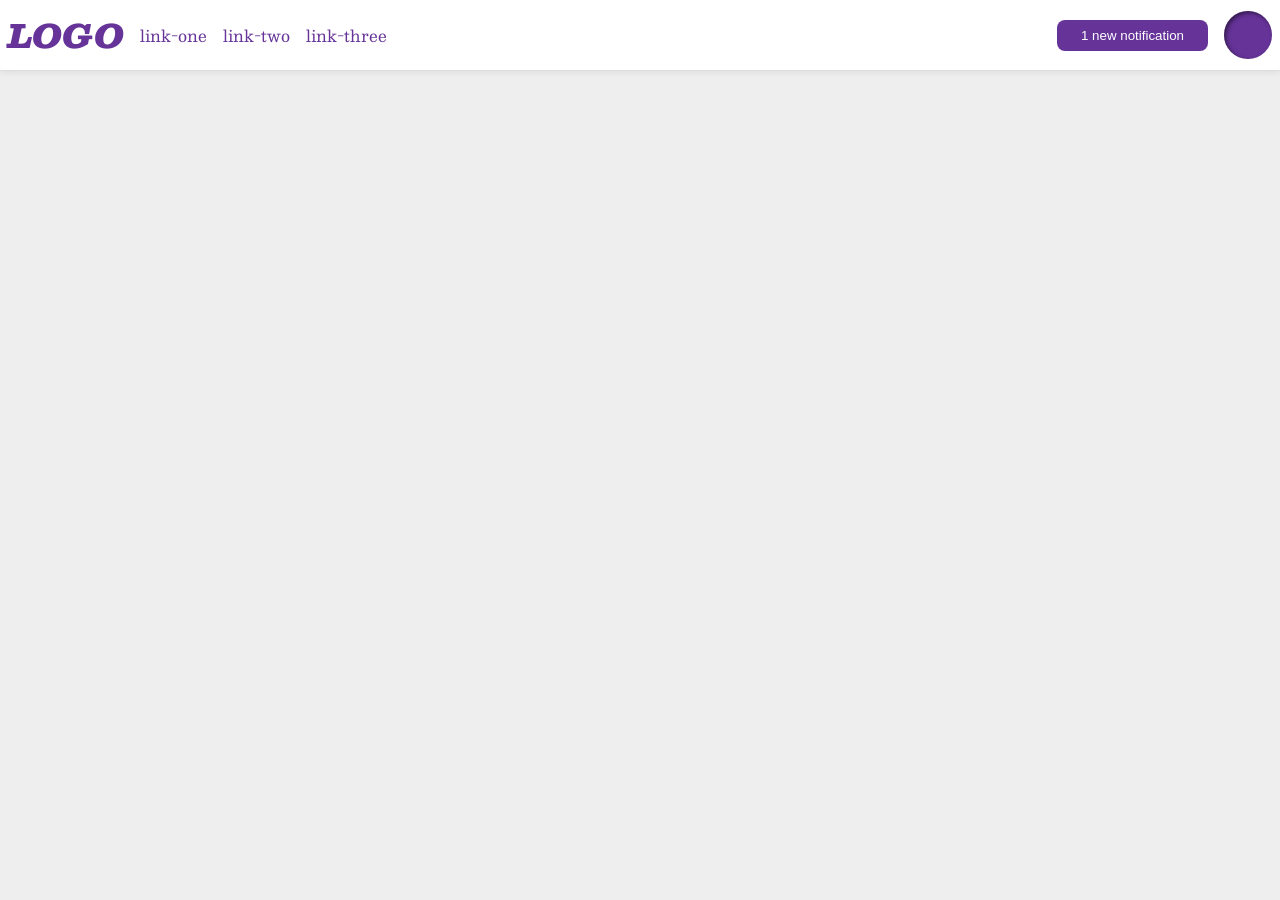
<file: foundations/flex/03-flex-header-2/index.html>
<!DOCTYPE html>
<html lang="en">
  <head>
    <meta charset="UTF-8">
    <meta http-equiv="X-UA-Compatible" content="IE=edge">
    <meta name="viewport" content="width=device-width, initial-scale=1.0">
    <title>Flex Header 2</title>
    <link rel="stylesheet" href="style.css">
  </head>
  <body>
    <div class="header">
      <div class="left-side header-side">
        <div class="logo">
          LOGO
        </div>
        <ul class="links">
          <li><a href="https://google.com">link-one</a></li>
          <li><a href="https://google.com">link-two</a></li>
          <li><a href="https://google.com">link-three</a></li>
        </ul>
        </div>
        <div class="right-side header-side">
          <button class="notifications">
        1 new notification
          </button>
          <div class="profile-image"></div>
        </div>
    </div>
  </body>
</html>
</file>
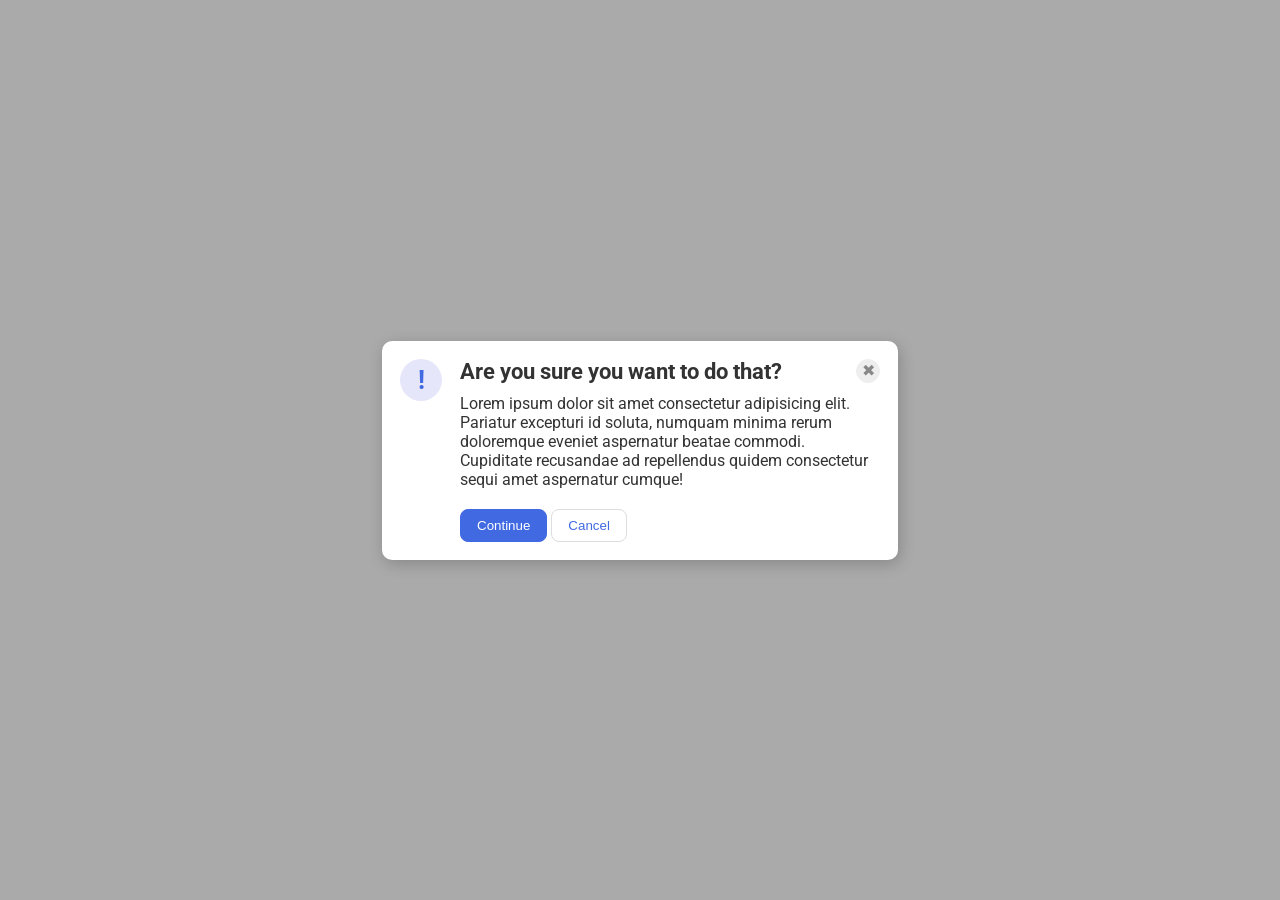
<file: foundations/flex/05-flex-modal/index.html>
<!DOCTYPE html>
<html lang="en">
  <head>
    <meta charset="UTF-8">
    <meta http-equiv="X-UA-Compatible" content="IE=edge">
    <meta name="viewport" content="width=device-width, initial-scale=1.0">
    <link rel="stylesheet" href="style.css">
    <title>Modal</title>
  </head>
  <body>
    <div class="modal">
      <div class="icon">!</div> 
      <div class="items">  
        <div class="header top">Are you sure you want to do that?
        <button class="close-button">✖</button>
        </div>
        <div class="text">Lorem ipsum dolor sit amet consectetur adipisicing elit. Pariatur excepturi id soluta, numquam minima rerum doloremque eveniet aspernatur beatae commodi. Cupiditate recusandae ad repellendus quidem consectetur sequi amet aspernatur cumque!</div>
        <div class="bottom">
          <button class="continue">Continue</button>
          <button class="cancel">Cancel</button>
        </div>
      </div>
    </div>
  </body>
</html>
</file>
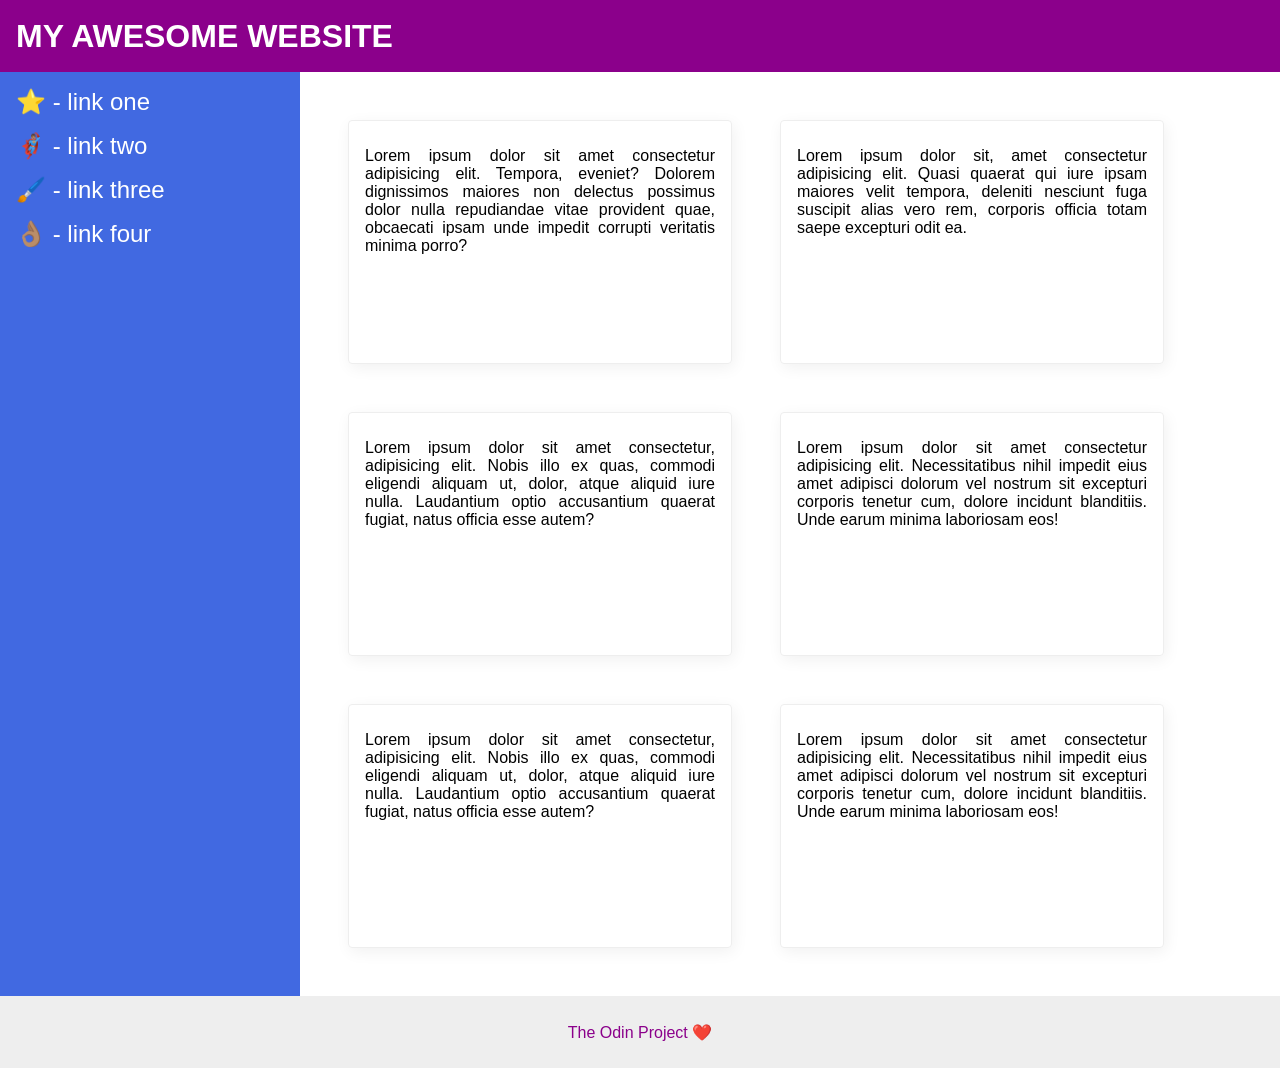
<file: foundations/flex/07-flex-layout-2/index.html>
<!DOCTYPE html>
<html lang="en">
  <head>
    <meta charset="UTF-8">
    <meta http-equiv="X-UA-Compatible" content="IE=edge">
    <meta name="viewport" content="width=device-width, initial-scale=1.0">
    <title>The Holy Grail</title>
    <link rel="stylesheet" href="style.css">
  </head>
  <body>
    <div class="header">
      MY AWESOME WEBSITE
    </div>
    
    <div class="middle">
      <div class="sidebar">
        <ul>
          <li><a href="#">⭐ - link one</a></li>
          <li><a href="#">🦸🏽‍♂️ - link two</a></li>
          <li><a href="#">🖌️ - link three</a></li>
          <li><a href="#">👌🏽 - link four</a></li>
        </ul>
      </div>
      <div class="cards">
        <div class="card">Lorem ipsum dolor sit amet consectetur adipisicing elit. Tempora, eveniet? Dolorem dignissimos maiores non delectus possimus dolor nulla repudiandae vitae provident quae, obcaecati ipsam unde impedit corrupti veritatis minima porro?</div>
        <div class="card">Lorem ipsum dolor sit, amet consectetur adipisicing elit. Quasi quaerat qui iure ipsam maiores velit tempora, deleniti nesciunt fuga suscipit alias vero rem, corporis officia totam saepe excepturi odit ea.</div>
        <div class="card">Lorem ipsum dolor sit amet consectetur, adipisicing elit. Nobis illo ex quas, commodi eligendi aliquam ut, dolor, atque aliquid iure nulla. Laudantium optio accusantium quaerat fugiat, natus officia esse autem?</div>
        <div class="card">Lorem ipsum dolor sit amet consectetur adipisicing elit. Necessitatibus nihil impedit eius amet adipisci dolorum vel nostrum sit excepturi corporis tenetur cum, dolore incidunt blanditiis. Unde earum minima laboriosam eos!</div>
        <div class="card">Lorem ipsum dolor sit amet consectetur, adipisicing elit. Nobis illo ex quas, commodi eligendi aliquam ut, dolor, atque aliquid iure nulla. Laudantium optio accusantium quaerat fugiat, natus officia esse autem?</div>
        <div class="card">Lorem ipsum dolor sit amet consectetur adipisicing elit. Necessitatibus nihil impedit eius amet adipisci dolorum vel nostrum sit excepturi corporis tenetur cum, dolore incidunt blanditiis. Unde earum minima laboriosam eos!</div>
      </div>
    </div>
    <div class="footer">
      The Odin Project ❤️
    </div>
  </body>
</html>
</file>
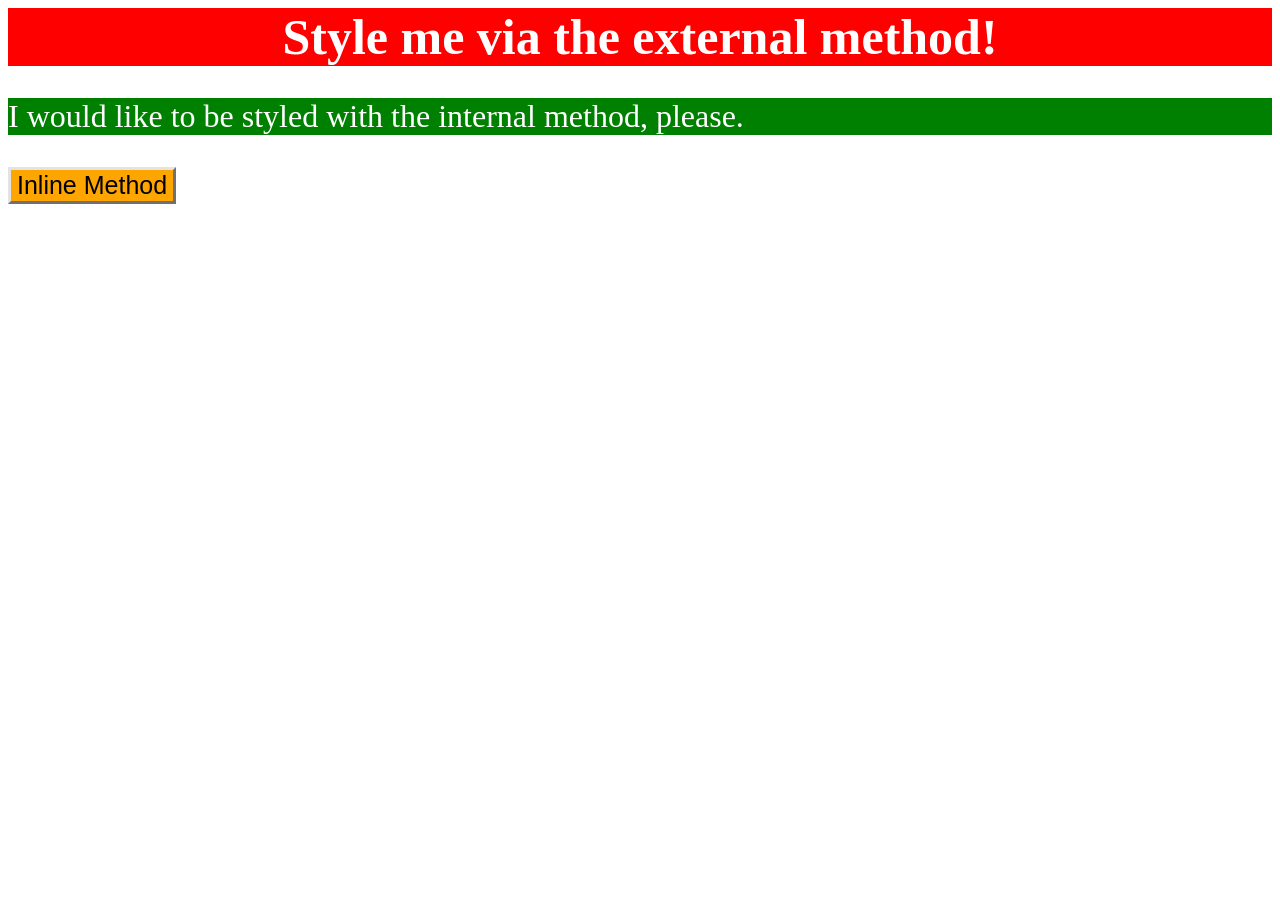
<file: foundations/intro-to-css/01-css-methods/index.html>
<!DOCTYPE html>
<html lang="en">
  <head>
    <meta charset="UTF-8">
    <meta http-equiv="X-UA-Compatible" content="IE=edge">
    <meta name="viewport" content="width=device-width, initial-scale=1.0">
    <link rel="stylesheet" href="./styles.css">
    <title>Methods for Adding CSS</title>

    <style>
      .text{
        color: white;
        background-color: green;
        font-size: 32px;
      }
    </style>

  </head>
  <body>
    <div class="heading">Style me via the external method!</div>
    <p class="text">I would like to be styled with the internal method, please.</p>
    <button style="font-size: 25px; background-color: #ffa500; border-width: 3px ;border-bottom-color:#c4c4c4; border-right-color: #c4c4c4; border-top-color: #e3e3e3; border-left-color: #e3e3e3;">Inline Method</button>
  </body>
</html>
</file>
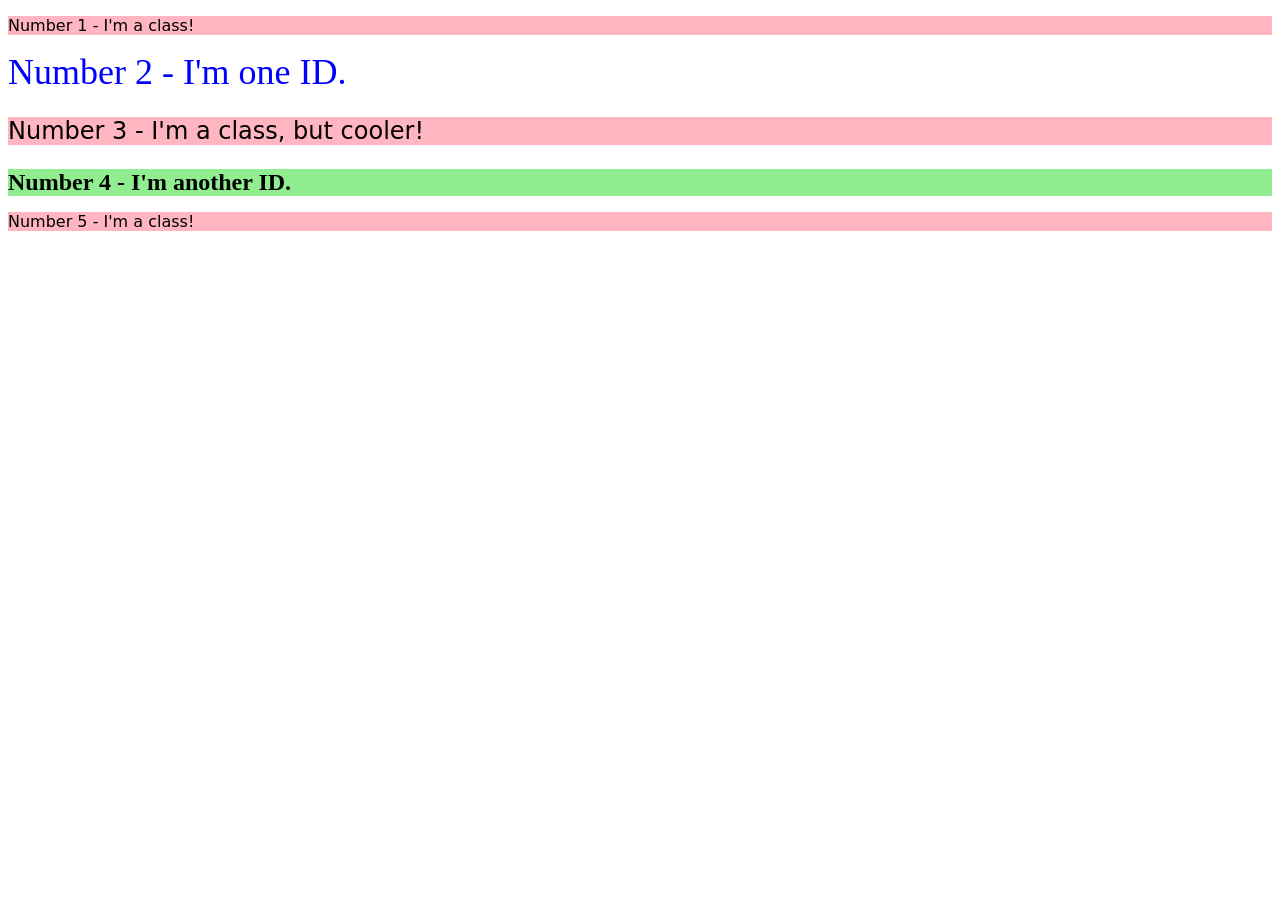
<file: foundations/intro-to-css/02-class-id-selectors/index.html>
<!DOCTYPE html>
<html lang="en">
  <head>
    <meta charset="UTF-8">
    <meta http-equiv="X-UA-Compatible" content="IE=edge">
    <meta name="viewport" content="width=device-width, initial-scale=1.0">
    <title>Class and ID Selectors</title>
    <link rel="stylesheet" href="style.css">
  </head>
  <body>
    <p class="odd-number one">Number 1 - I'm a class!</p>
    <div id="two">Number 2 - I'm one ID.</div>
    <p class="odd-number three">Number 3 - I'm a class, but cooler!</p>
    <div id="four">Number 4 - I'm another ID.</div>
    <p class="odd-number five">Number 5 - I'm a class!</p>
  </body>
</html>
</file>
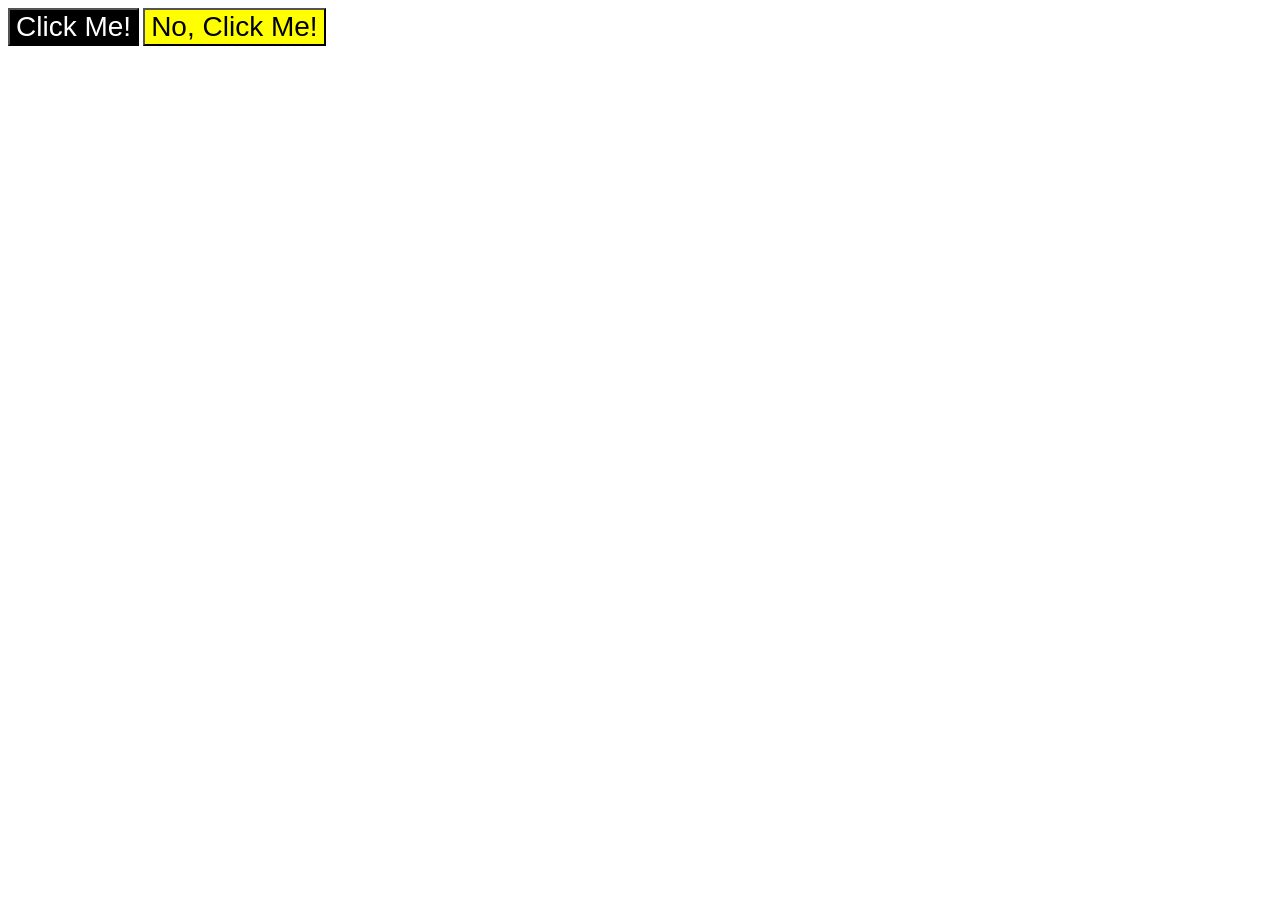
<file: foundations/intro-to-css/03-grouping-selectors/index.html>
<!DOCTYPE html>
<html lang="en">
  <head>
    <meta charset="UTF-8">
    <meta http-equiv="X-UA-Compatible" content="IE=edge">
    <meta name="viewport" content="width=device-width, initial-scale=1.0">
    <title>Grouping Selectors</title>
    <link rel="stylesheet" href="style.css">
  </head>
  <body>
    <button class="first-button">Click Me!</button>
    <button class="second-button">No, Click Me!</button>
  </body>
</html>
</file>
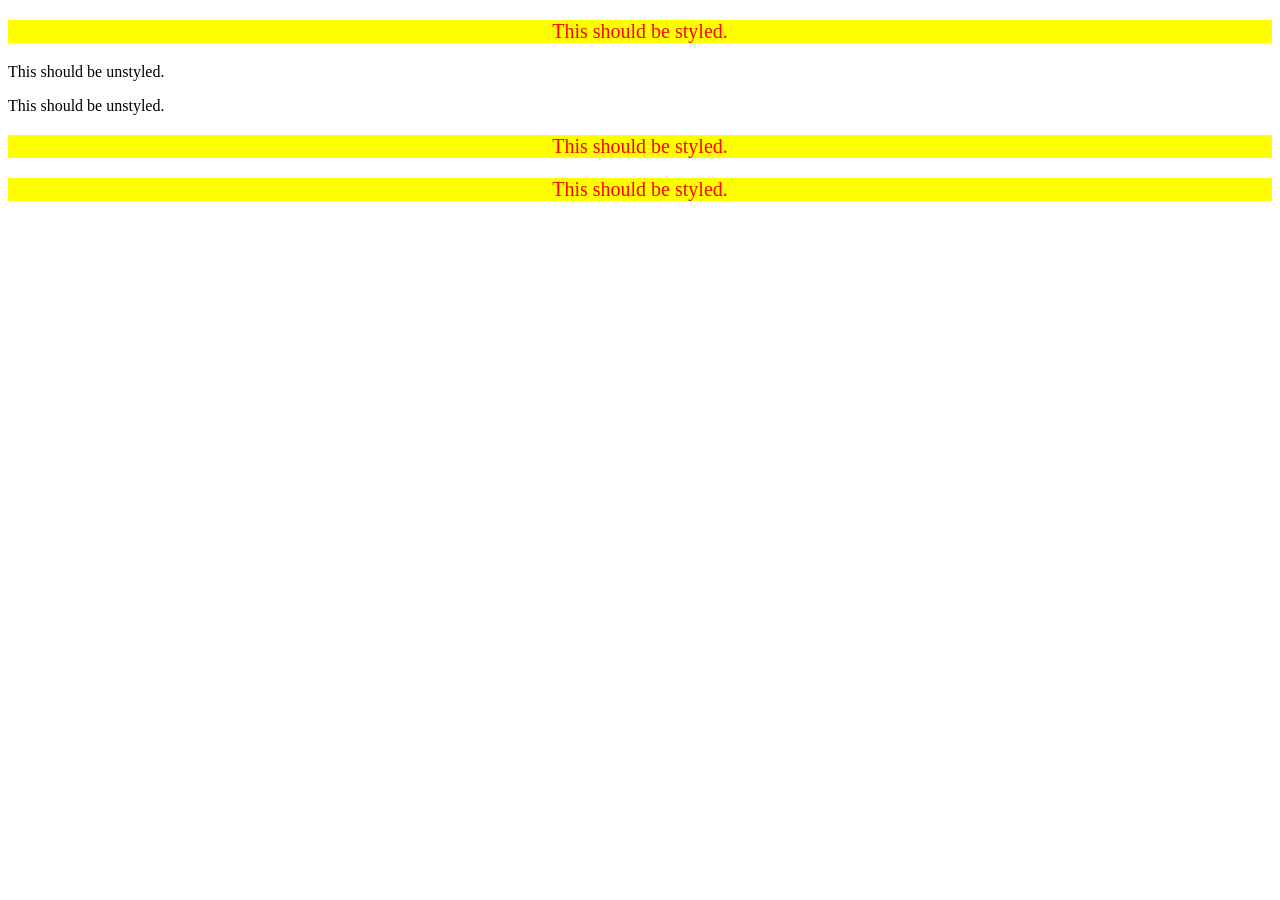
<file: foundations/intro-to-css/05-descendant-combinator/index.html>
<!DOCTYPE html>
<html lang="en">
  <head>
    <meta charset="UTF-8">
    <meta http-equiv="X-UA-Compatible" content="IE=edge">
    <meta name="viewport" content="width=device-width, initial-scale=1.0">
    <title>Descendant Combinator</title>
    <link rel="stylesheet" href="style.css">
  </head>
  <body>
    <div class="container">
      <p class="text">This should be styled.</p>
    </div>
    <p class="text">This should be unstyled.</p>
    <p class="text">This should be unstyled.</p>
    <div class="container">
      <p class="text">This should be styled.</p>
      <p class="text">This should be styled.</p>
    </div>
  </body>
</html>
</file>
<file: foundations/flex/03-flex-header-2/style.css>
/* this is some magical font-importing.  
you'll learn about it later. */
@import url('https://fonts.googleapis.com/css2?family=Besley:ital,wght@0,400;1,900&display=swap');

body {
  margin: 0;
  background: #eee;
  font-family: Besley, serif;
}

.header {
  background: white;
  border-bottom: 1px solid #ddd;
  box-shadow: 0 0 8px rgba(0,0,0,.1);
  display: flex;
  justify-content: space-between;
  padding: 8px;
}

.profile-image {
  background: rebeccapurple;
  box-shadow: inset 2px 2px 4px rgba(0,0,0,.5);
  border-radius: 50%;
  width: 48px;
  height: 48px;
}

.logo {
  color: rebeccapurple;
  font-size: 32px;
  font-weight: 900;
  font-style: italic;
}

button {
  border: none;
  border-radius: 8px;
  background: rebeccapurple;
  color: white;
  padding: 8px 24px;
}

a {
  /* this removes the line under our links */
  text-decoration: none;
  color: rebeccapurple;
}

ul {
  list-style-type: none;
  display: flex;
  padding: 0;
  margin: 0;
  gap: 16px;
}

.header-side{
  display: flex;
  align-items: center;
  gap: 16px;
}
</file>
<file: foundations/flex/05-flex-modal/style.css>
@import url('https://fonts.googleapis.com/css2?family=Roboto:wght@400;700&display=swap');

html, body {
  height: 100%;
}

body {
  font-family: Roboto, sans-serif;
  margin: 0;
  background: #aaa;
  color: #333;
  /* I'll give you this one for free lol */
  display: flex;
  align-items: center;
  justify-content: center;
}

.modal {
  background: white;
  width: 480px;
  border-radius: 10px;
  box-shadow: 2px 4px 16px rgba(0,0,0,.2);
  padding: 18px;
  display: flex;
  flex-direction: row;
  gap: 18px;
}

.icon {
  color: royalblue;
  font-size: 26px;
  font-weight: 700;
  background: lavender;
  width: 42px;
  height: 42px;
  border-radius: 50%;
  display: flex;
  align-items: center;
  justify-content: center;
  flex-shrink: 0;
}

.close-button {
  background: #eee;
  border-radius: 50%;
  color: #888;
  font-weight: 400;
  font-size: 16px;
  height: 24px;
  width: 24px;
  display: flex;
  align-items: center;
  justify-content: center;
  border: 1px solid #eee;
  padding: 0;
}

button {
  cursor: pointer;
  padding: 8px 16px;
  border-radius: 8px;
}

button.continue {
  background: royalblue;
  border: 1px solid royalblue;
  color: white;
}

button.cancel {
  background: white;
  border: 1px solid #ddd;
  color: royalblue;
}

.header{
  font-weight: 700;
  font-size: 22px;
}



.top{
  display: flex;
  justify-content: space-between;
}
.bottom{
  margin-top: 10px;
}

.items{
  display: flex;
  flex-direction: column;
  gap: 10px;
}
</file>
<file: foundations/flex/07-flex-layout-2/style.css>
body {
  font-family: -apple-system, BlinkMacSystemFont, 'Segoe UI', Roboto, Oxygen, Ubuntu, Cantarell, 'Open Sans', 'Helvetica Neue', sans-serif;
  margin: 0;
  min-height: 100vh;
  display: flex;
  flex-direction: column;
  justify-content: space-between;
}

.header {
  height: 72px;
  background: darkmagenta;
  color: white;
  font-size: 32px;
  font-weight: 900;
  align-items: center;
  padding-left: 16px;
}

.footer {
  height: 72px;
  background: #eee;
  color: darkmagenta;
  justify-content: center;
  align-items: center;
}

.sidebar {
  width: 300px;
  background: royalblue;
  box-sizing: border-box;
  flex-shrink: 0;
  padding: 16px;
}

.header,
.footer,
.middle,
.cards{
  display: flex;
}


.card {
  border: 1px solid #eee;
  box-shadow: 2px 4px 16px rgba(0,0,0,.06);
  border-radius: 4px;
  width: 350px;
  height: 200px;
  padding: 26px 16px 16px;
  text-align: justify;
}

.cards{
  flex-wrap: wrap;
  gap: 48px;
  margin: 48px 0;
  align-items: center;
}

.sidebar ul{
  list-style: none;
  display: flex;
  flex-direction: column;
  gap: 16px;
  margin: 0;
  padding: 0;
}
.sidebar a{
  text-decoration: none;
  color: white;
  font-size: 24px;
}
.middle{
  flex-grow: 1;
  gap: 48px;
}
</file>
<file: foundations/intro-to-css/01-css-methods/styles.css>
.heading{
    color: white;
    background-color: red;
    font-size: 50px;
    font-weight: 700;
    text-align: center;
}
</file>
<file: foundations/intro-to-css/02-class-id-selectors/style.css>
/* Add CSS Styling */

.odd-number{
    font-family: Verdana, 'Dejavu Sans', sans-serif;
    background-color: lightpink;
}

#two{
    color: blue;
    font-size: 36px;
}

.odd-number.three{
    font-size: 24px;
}

#four{
    background-color: lightgreen;
    font-size: 24px;
    font-weight: bold;
}
</file>
<file: foundations/intro-to-css/03-grouping-selectors/style.css>
/* Add CSS Styling */ 
.first-button{
    background-color: black;
    color: white;
}

.second-button{
    background-color: yellow;
}

.first-button,
.second-button{
    font-size: 28px;
    font-family: Helvetica, "Times New Roman", sans-serif
}
</file>
<file: foundations/intro-to-css/05-descendant-combinator/style.css>
/* Add CSS Styling */
.container .text{
    background-color: yellow;
    color: red;
    font-size: 20px;
    text-align: center;
}
</file>
